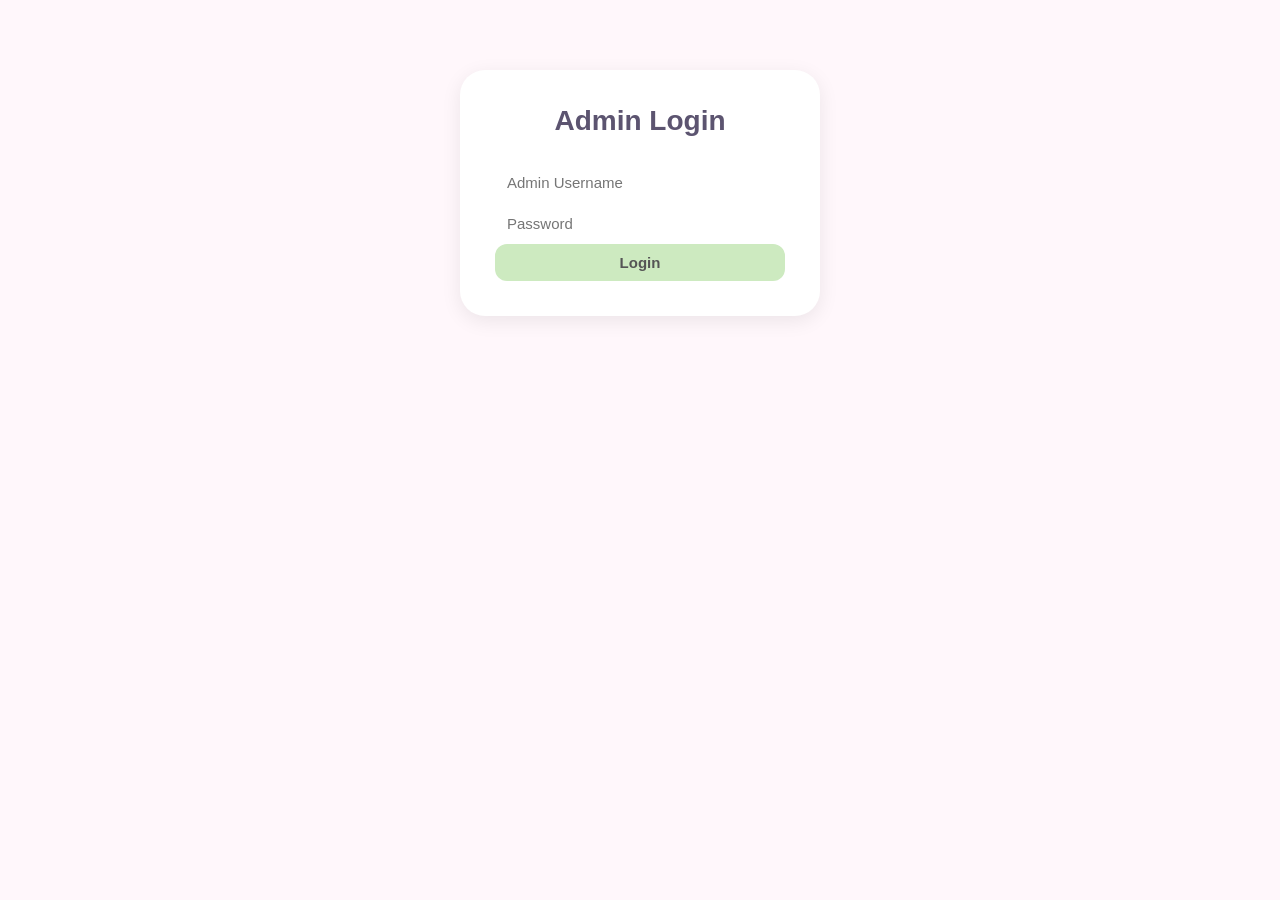
<file: templates/admin_login.html>
<!DOCTYPE html>
<html>

<head>

    <title>Admin Login</title>

    <link rel="stylesheet" href="/static/style.css">

</head>

<body>

<div class="form-container">

<h1>Admin Login</h1>

<form method="POST">

<input type="text"
       name="username"
       placeholder="Admin Username">

<input type="password"
       name="password"
       placeholder="Password">

<button type="submit">
    Login
</button>

</form>

</div>

</body>
</html>
</file>
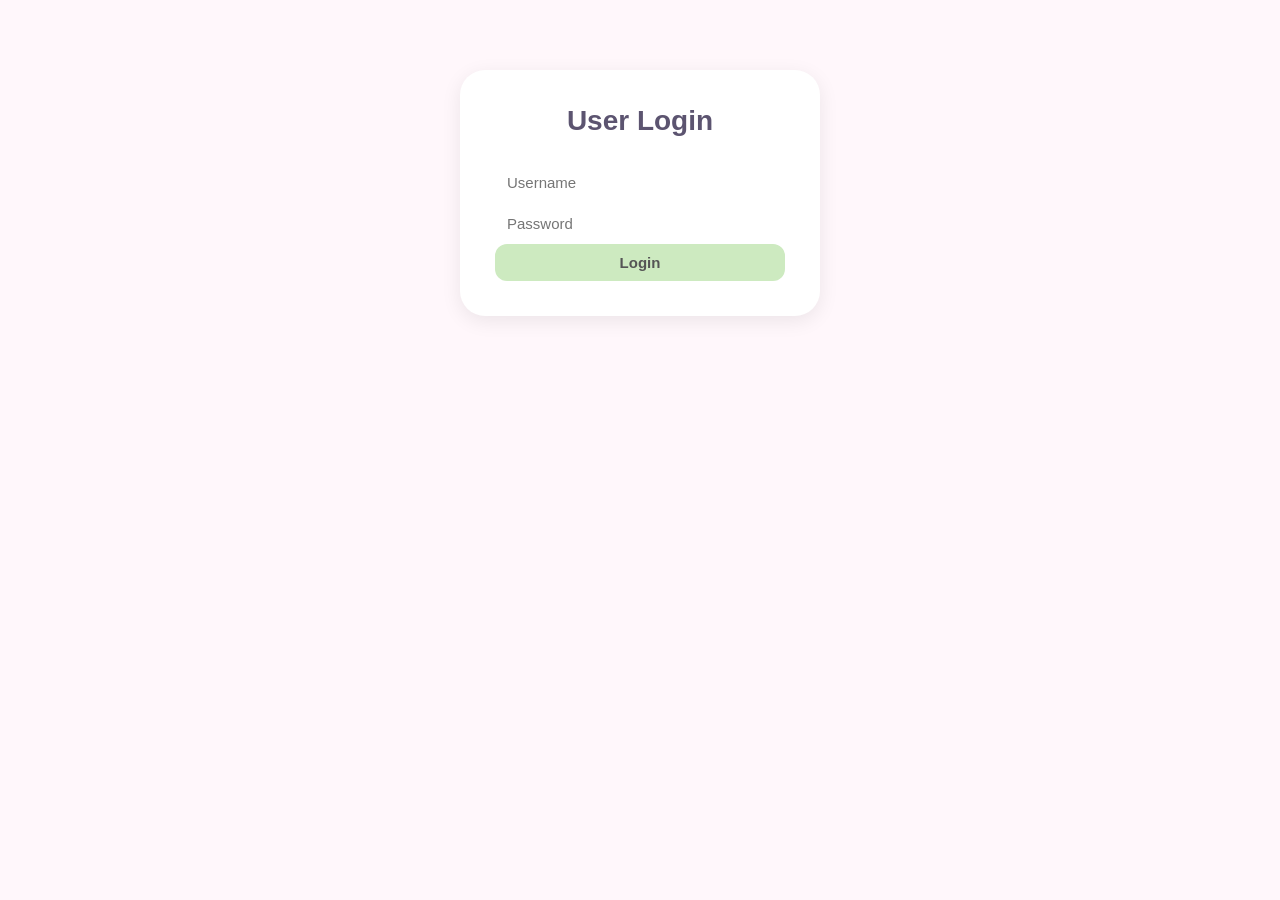
<file: templates/login.html>
<!DOCTYPE html>
<html>

<head>

<title>Login</title>

<link rel="stylesheet" href="/static/style.css">

</head>

<body>

<div class="form-container">

<h1>User Login</h1>

<form method="POST">

<input type="text"
       name="username"
       placeholder="Username">

<input type="password"
       name="password"
       placeholder="Password">

<button type="submit">
Login
</button>

</form>

</div>

</body>
</html>
</file>
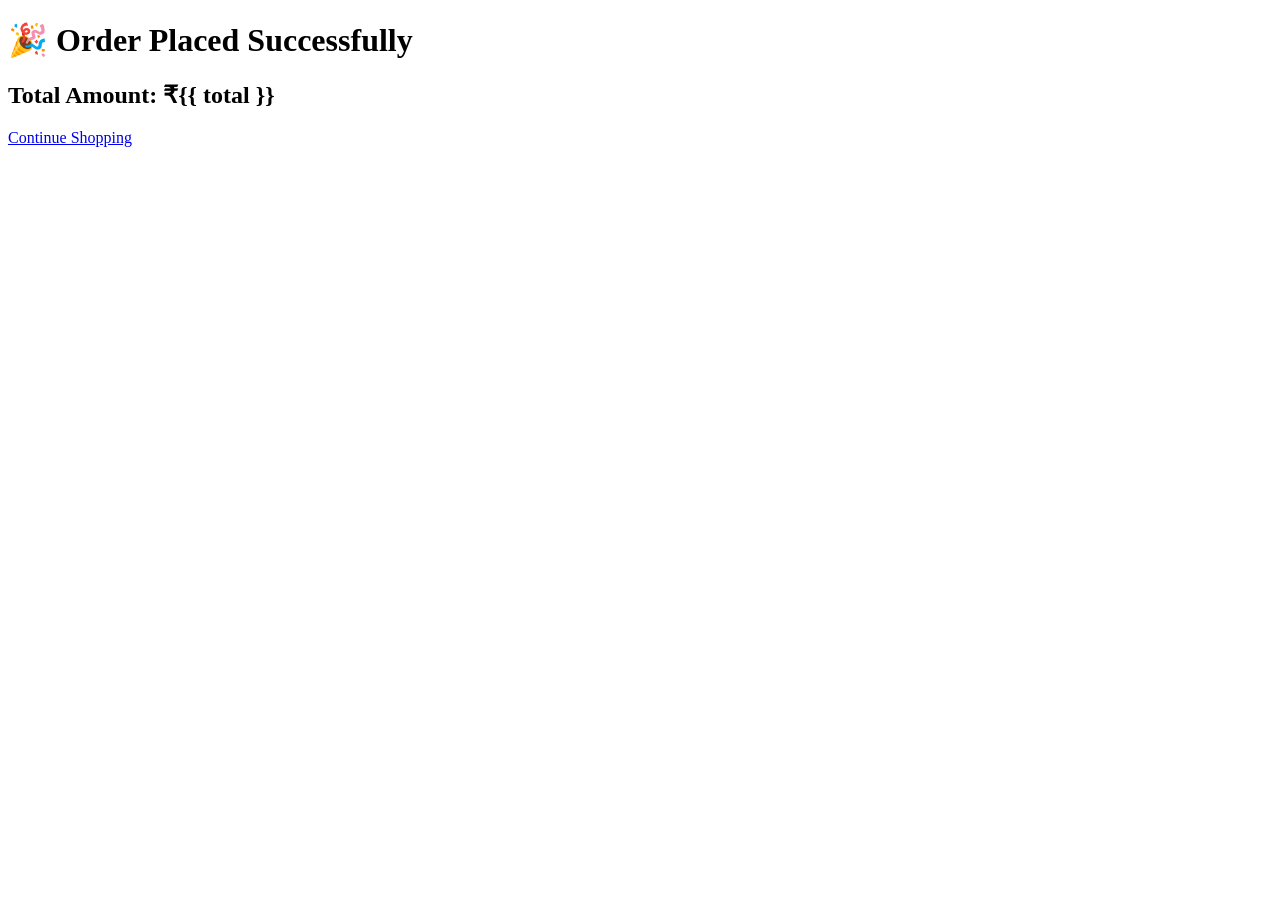
<file: templates/order_Success.html>
<!DOCTYPE html>
<html>
<head>
    <title>Order Success</title>
</head>
<body>

<h1>🎉 Order Placed Successfully</h1>

<h2>Total Amount: ₹{{ total }}</h2>

<a href="/">Continue Shopping</a>

</body>
</html>
</file>
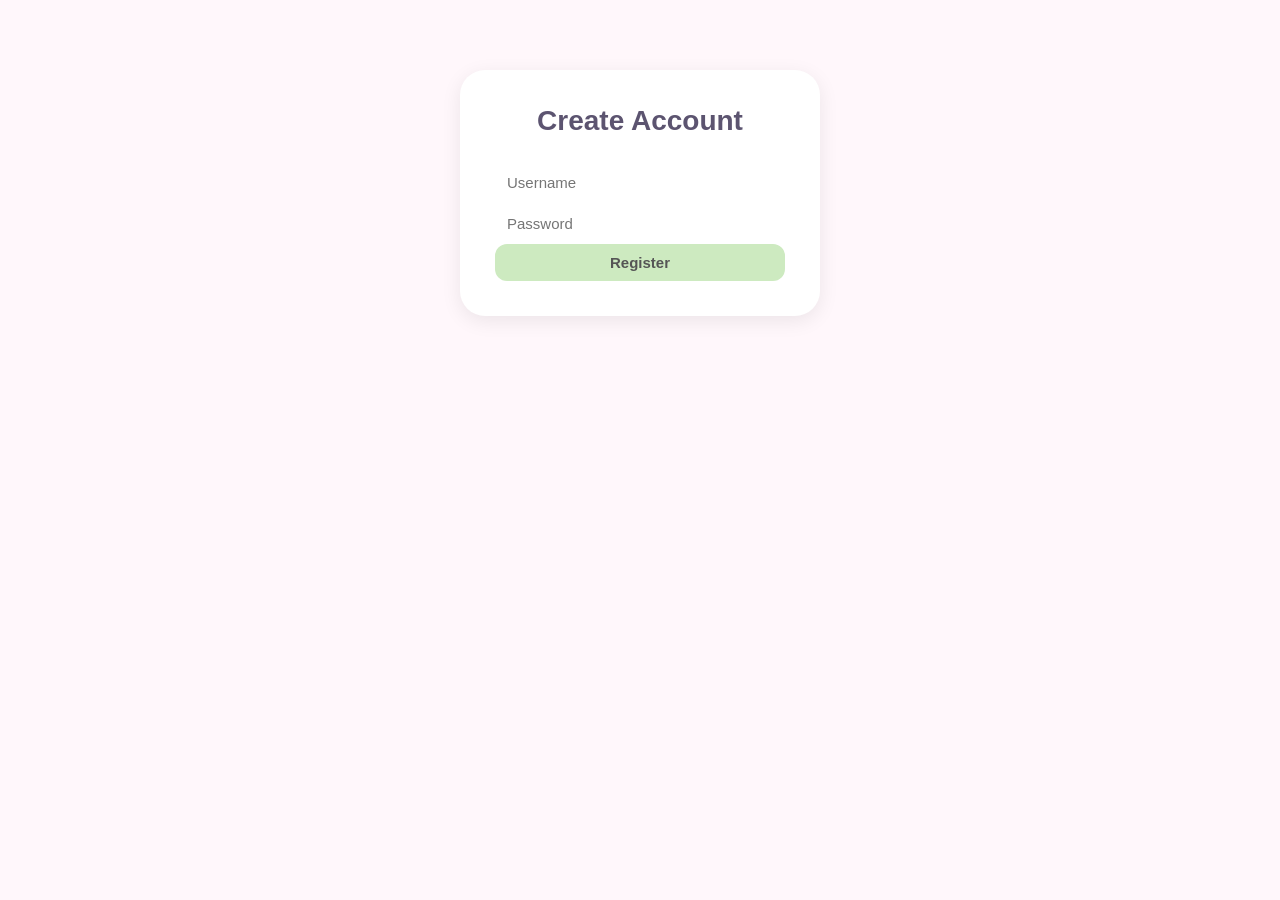
<file: templates/register.html>
<!DOCTYPE html>
<html>

<head>

<title>Register</title>

<link rel="stylesheet" href="/static/style.css">

</head>

<body>

<div class="form-container">

<h1>Create Account</h1>

<form method="POST">

<input type="text"
       name="username"
       placeholder="Username">

<input type="password"
       name="password"
       placeholder="Password">

<button type="submit">
Register
</button>

</form>

</div>

</body>
</html>
</file>
<file: static/style.css>
*{
    margin:0;
    padding:0;
    box-sizing:border-box;
    font-family:'Poppins',sans-serif;
}

body{
    background:#fff7fb;
    color:#444;
}

/* NAVBAR */

nav{
    background:#ffc8dd;

    padding:18px 50px;

    display:flex;

    justify-content:space-between;

    align-items:center;

    box-shadow:0 2px 10px rgba(0,0,0,0.05);
}

.logo{
    font-size:28px;
    font-weight:600;
    color:#6d6875;
}

.nav-links a{
    text-decoration:none;
    margin-left:20px;
    color:#6d6875;
    font-size:15px;
    font-weight:500;
}

/* HERO SECTION */

.hero{
    background:linear-gradient(to right,#ffd6e0,#cdeac0);

    text-align:center;

    padding:80px 20px;

    border-bottom-left-radius:40px;

    border-bottom-right-radius:40px;
}

.hero h1{
    font-size:42px;
    color:#5c5470;
    margin-bottom:15px;
}

.hero p{
    font-size:17px;
    color:#6d6875;
}

/* SEARCH BAR */

form{
    margin-top:10px;
}

input{
    padding:12px;
    border:none;
    border-radius:12px;
    width:100%;
    font-size:15px;
    background:white;
    outline:none;
}

/* PRODUCTS */

.products{
    display:flex;
    flex-wrap:wrap;
    justify-content:center;
    gap:25px;
    padding:50px;
}

.card{
    width:220px;

    background:white;

    border-radius:25px;

    overflow:hidden;

    box-shadow:0 5px 15px rgba(0,0,0,0.08);

    transition:0.3s;
}

.card:hover{
    transform:translateY(-8px);
}

.card img{
    width:100%;

    height:180px;

    object-fit:cover;
}

.card-content{
    padding:18px;
}

.card h2{
    font-size:20px;
    margin-bottom:10px;
    color:#555;
}

.price{
    color:#ff5d8f;
    font-size:20px;
    font-weight:600;
    margin-bottom:15px;
}

button{
    width:100%;

    border:none;

    padding:10px;

    border-radius:12px;

    background:#cdeac0;

    color:#555;

    font-size:15px;

    cursor:pointer;

    font-weight:600;

    transition:0.3s;
}

button:hover{
    background:#ffc8dd;
}

/* FORMS */

.form-container{
    width:360px;

    background:white;

    margin:70px auto;

    padding:35px;

    border-radius:25px;

    box-shadow:0 5px 20px rgba(0,0,0,0.08);
}

.form-container h1{
    text-align:center;
    margin-bottom:25px;
    color:#5c5470;
    font-size:28px;
}

/* CART */

.cart-container{
    padding:40px;
}

.cart-item{
    background:white;

    padding:25px;

    border-radius:20px;

    margin-bottom:20px;

    box-shadow:0 4px 10px rgba(0,0,0,0.05);
}

.cart-item h2{
    font-size:22px;
    color:#555;
}

.total{
    margin-top:30px;

    font-size:32px;

    color:#ff5d8f;

    font-weight:600;
}

/* FOOTER */

footer{
    background:#ffc8dd;

    text-align:center;

    padding:20px;

    margin-top:50px;

    color:#5c5470;

    font-size:15px;
}
</file>
